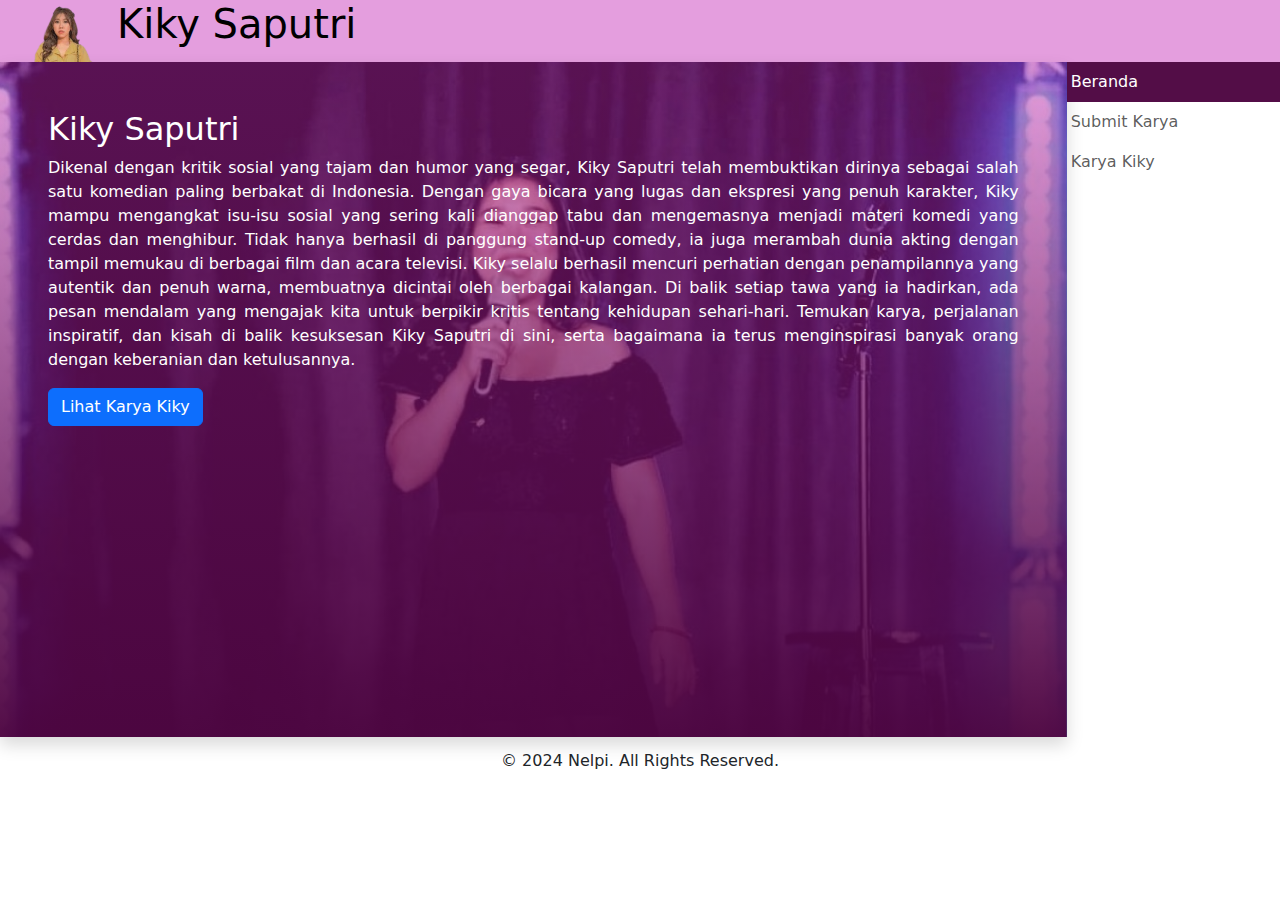
<file: index.html>
<!DOCTYPE html>
<html lang="en">

<head>
  <meta charset="UTF-8" />
  <meta name="viewport" content="width=device-width, initial-scale=1.0" />
  <title>Kiky Saputri</title>
  <link href="https://cdn.jsdelivr.net/npm/bootstrap@5.3.3/dist/css/bootstrap.min.css" rel="stylesheet"
    integrity="sha384-QWTKZyjpPEjISv5WaRU9OFeRpok6YctnYmDr5pNlyT2bRjXh0JMhjY6hW+ALEwIH" crossorigin="anonymous" />
  <link rel="shortcut icon" href="images/favicon.ico" type="image/x-icon" />
  <link rel="stylesheet" href="style.css" />
  
  <meta name="description" content="Kiky Saputri adalah seorang komedian dan aktris Indonesia yang dikenal dengan kritik sosial yang tajam dan humor yang segar.">
  <meta name="keywords" content="Kiky Saputri, komedian, aktris, stand-up comedy, film, series, kritik sosial, humor, Indonesia">
  <meta name="author" content="Nelpi">
  <meta property="og:title" content="Kiky Saputri">
  <meta property="og:description" content="Kiky Saputri adalah seorang komedian dan aktris Indonesia yang dikenal dengan kritik sosial yang tajam dan humor yang segar.">
  <meta property="og:image" content="images/jumbotron.jpg">
  <meta property="og:url" content="https://nelpi07.github.io/uts_web">
  <meta property="og:type" content="website">
  <meta property="og:locale" content="id_ID">
  <meta property="og:site_name" content="Kiky Saputri">
</head>

<body class="min-vh-100">
  <!-- <div class="container-fluid p-0"> -->
  <header class="h-25 ">
    <!-- logo -->
    <div class="row m-0">
      <div class="col-12 ">
        <a rel="home" href="index.html" class=" text-decoration-none text-black">
          <img src="images/logo.png" alt="logo" class="logo my-auto" />
          <h1 class="d-inline">Kiky Saputri</h1>
        </a>
      </div>
  </header>
  <div class="row mx-0 ">

    <main class="container col p-0 mb-2">
      <section class="p-5 jumbotron text-white jumbotron-image shadow" style="background-image: linear-gradient(
              rgba(196, 39, 182, 0.45), 
              rgba(78, 6, 66, 0.973)
            ), url(images/jumbotron.jpg);">
        <h2 class="">
          Kiky Saputri
        </h2>
        <p class="">
          Dikenal dengan kritik sosial yang tajam dan humor yang segar, Kiky Saputri telah membuktikan dirinya sebagai
          salah satu komedian paling berbakat di Indonesia. Dengan gaya bicara yang lugas dan ekspresi yang penuh
          karakter, Kiky mampu mengangkat isu-isu sosial yang sering kali dianggap tabu dan mengemasnya menjadi materi
          komedi yang cerdas dan menghibur. Tidak hanya berhasil di panggung stand-up comedy, ia juga merambah dunia
          akting dengan tampil memukau di berbagai film dan acara televisi. Kiky selalu berhasil mencuri perhatian
          dengan penampilannya yang autentik dan penuh warna, membuatnya dicintai oleh berbagai kalangan. Di balik
          setiap tawa yang ia hadirkan, ada pesan mendalam yang mengajak kita untuk berpikir kritis tentang kehidupan
          sehari-hari. Temukan karya, perjalanan inspiratif, dan kisah di balik kesuksesan Kiky Saputri di sini, serta
          bagaimana ia terus menginspirasi banyak orang dengan keberanian dan ketulusannya.
        </p>
        <a href="karya.html" class="btn btn-primary">Lihat Karya Kiky</a>
      </section>

    </main>
    <aside class="col-md-2 p-0 ">
      <!-- Navbar -->
      <nav class="navbar p-0" id="navbarNav">

        <ul class="navbar-nav flex-column w-100">
          <a rel="home" href="index.html" class="nav-link px-1 active">
            Beranda
          </a>
          <a href="formulir.html" class="nav-link px-1">
            Submit Karya
          </a>
          <a href="karya.html" class="nav-link px-1">
            Karya Kiky
          </a>
        </ul>

      </nav>
    </aside>
  </div>
  <footer class="row m-0 p-1">
    <div class="col-12 text-center">
      <p>
        &copy; 2024 Nelpi. All Rights Reserved.
      </p>
    </div>
  </footer>
  <!-- </div> -->

  <script src="https://cdn.jsdelivr.net/npm/bootstrap@5.3.3/dist/js/bootstrap.bundle.min.js"
    integrity="sha384-YvpcrYf0tY3lHB60NNkmXc5s9fDVZLESaAA55NDzOxhy9GkcIdslK1eN7N6jIeHz"
    crossorigin="anonymous"></script>
</body>

</html>
</file>
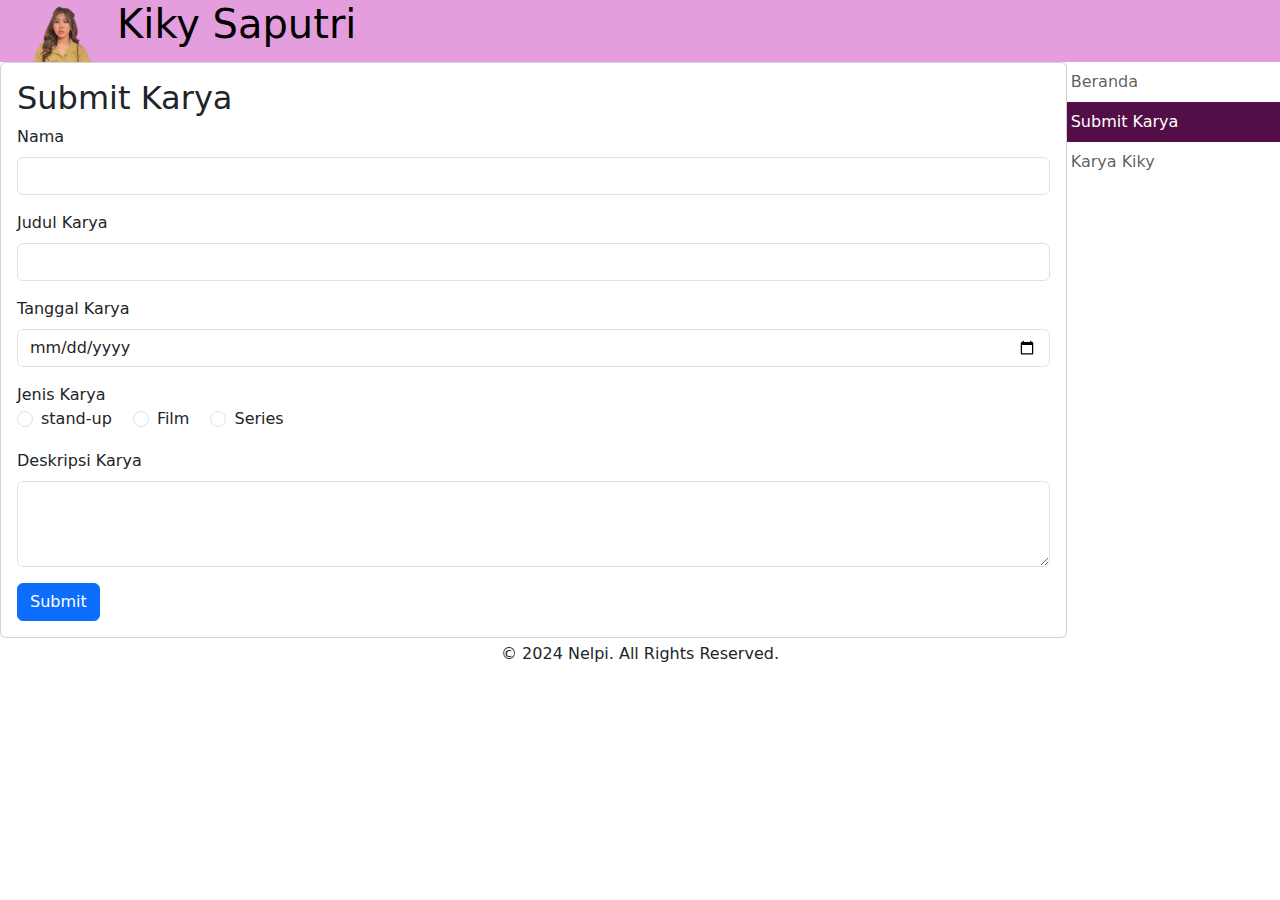
<file: formulir.html>
<!DOCTYPE html>
<html lang="en">

<head>
    <meta charset="UTF-8" />
    <meta name="viewport" content="width=device-width, initial-scale=1.0" />
    <title>Kiky Saputri</title>
    <link href="https://cdn.jsdelivr.net/npm/bootstrap@5.3.3/dist/css/bootstrap.min.css" rel="stylesheet"
        integrity="sha384-QWTKZyjpPEjISv5WaRU9OFeRpok6YctnYmDr5pNlyT2bRjXh0JMhjY6hW+ALEwIH" crossorigin="anonymous" />
    <link rel="shortcut icon" href="images/favicon.ico" type="image/x-icon" />
    <link rel="stylesheet" href="style.css" />
    <meta name="description" content="Kiky Saputri adalah seorang komedian dan aktris Indonesia yang dikenal dengan kritik sosial yang tajam dan humor yang segar.">
    <meta name="keywords" content="Kiky Saputri, komedian, aktris, stand-up comedy, film, series, kritik sosial, humor, Indonesia">
    <meta name="author" content="Nelpi">
    <meta property="og:title" content="Kiky Saputri">
    <meta property="og:description" content="Kiky Saputri adalah seorang komedian dan aktris Indonesia yang dikenal dengan kritik sosial yang tajam dan humor yang segar.">
    <meta property="og:image" content="images/jumbotron.jpg">
    <meta property="og:url" content="https://nelpi07.github.io/uts_web">
    <meta property="og:type" content="website">
    <meta property="og:locale" content="id_ID">
    <meta property="og:site_name" content="Kiky Saputri">
</head>

<body class="min-vh-100">
    <div class="container-fluid h-25 p-0">
        <header class="">
            <!-- logo -->
            <div class="row m-0">
                <div class="col-12 ">
                    <a rel="home" href="index.html" class=" text-decoration-none text-black">
                        <img src="images/logo.png" alt="logo" class="logo my-auto" />
                        <h1 class="d-inline">Kiky Saputri</h1>
                    </a>
                </div>
        </header>
        <div class="row mx-0">

            <main class="container col p-0">
                <section class="card w-100">
                    <div class="card-body">
                        <h2 class="card-title">Submit Karya</h2>
                        <form action="karya.html" method="GET">
                            <div class="mb-3">
                                <label for="nama" class="form-label">Nama</label>
                                <input type="text" class="form-control" id="nama" name="nama" required>
                            </div>
                            <div class="mb-3">
                                <label for="judul" class="form-label">Judul Karya</label>
                                <input type="text" class="form-control" id="judul" name="judul" required>
                            </div>
                            <div class="mb-3">
                                <label for="tanggal" class="form-label">Tanggal Karya</label>
                                <input type="date" class="form-control" id="tanggal" name="tanggal" required>
                            </div>
                            <div class="mb-3">
                                <label for="">Jenis Karya</label>
                                <br>
                                <div class="form-check form-check-inline">
                                    <input id="stand-up" class="form-check-input" type="radio" name="jenis"
                                        value="stand-up">
                                    <label for="stand-up" class="form-check-label">stand-up</label>
                                </div>
                                <div class="form-check form-check-inline">
                                    <input id="film" class="form-check-input" type="radio" name="jenis" value="film">
                                    <label for="film" class="form-check-label">Film</label>
                                </div>
                                <div class="form-check form-check-inline">
                                    <input id="series" class="form-check-input" type="radio" name="jenis"
                                        value="series">
                                    <label for="series" class="form-check-label">Series</label>
                                </div>
                            </div>
                            <div class="mb-3">
                                <label for="deskripsi" class="form-label">Deskripsi Karya</label>
                                <textarea class="form-control" id="deskripsi" name="deskripsi" rows="3"
                                    required></textarea>
                            </div>
                            <button type="submit" class="btn btn-primary">Submit</button>
                        </form>
                    </div>
                </section>
            </main>
            <aside class="col-md-2 p-0 ">
                <!-- Navbar -->
                <nav class="navbar p-0" id="navbarNav">

                    <ul class="navbar-nav flex-column w-100">
                        <a rel="home" href="index.html" class="nav-link px-1 ">
                            Beranda
                        </a>
                        <a href="formulir.html" class="nav-link active px-1">
                            Submit Karya
                        </a>
                        <a href="karya.html" class="nav-link px-1">
                            Karya Kiky
                        </a>
                    </ul>

                </nav>
            </aside>
        </div>
        <footer class="row m-0 p-1">
            <div class="col-12 text-center">
                <p>
                    &copy; 2024 Nelpi. All Rights Reserved.
                </p>
            </div>
    </div>
    </footer>

    <script src="https://cdn.jsdelivr.net/npm/bootstrap@5.3.3/dist/js/bootstrap.bundle.min.js"
        integrity="sha384-YvpcrYf0tY3lHB60NNkmXc5s9fDVZLESaAA55NDzOxhy9GkcIdslK1eN7N6jIeHz"
        crossorigin="anonymous"></script>
</body>

</html>
</file>
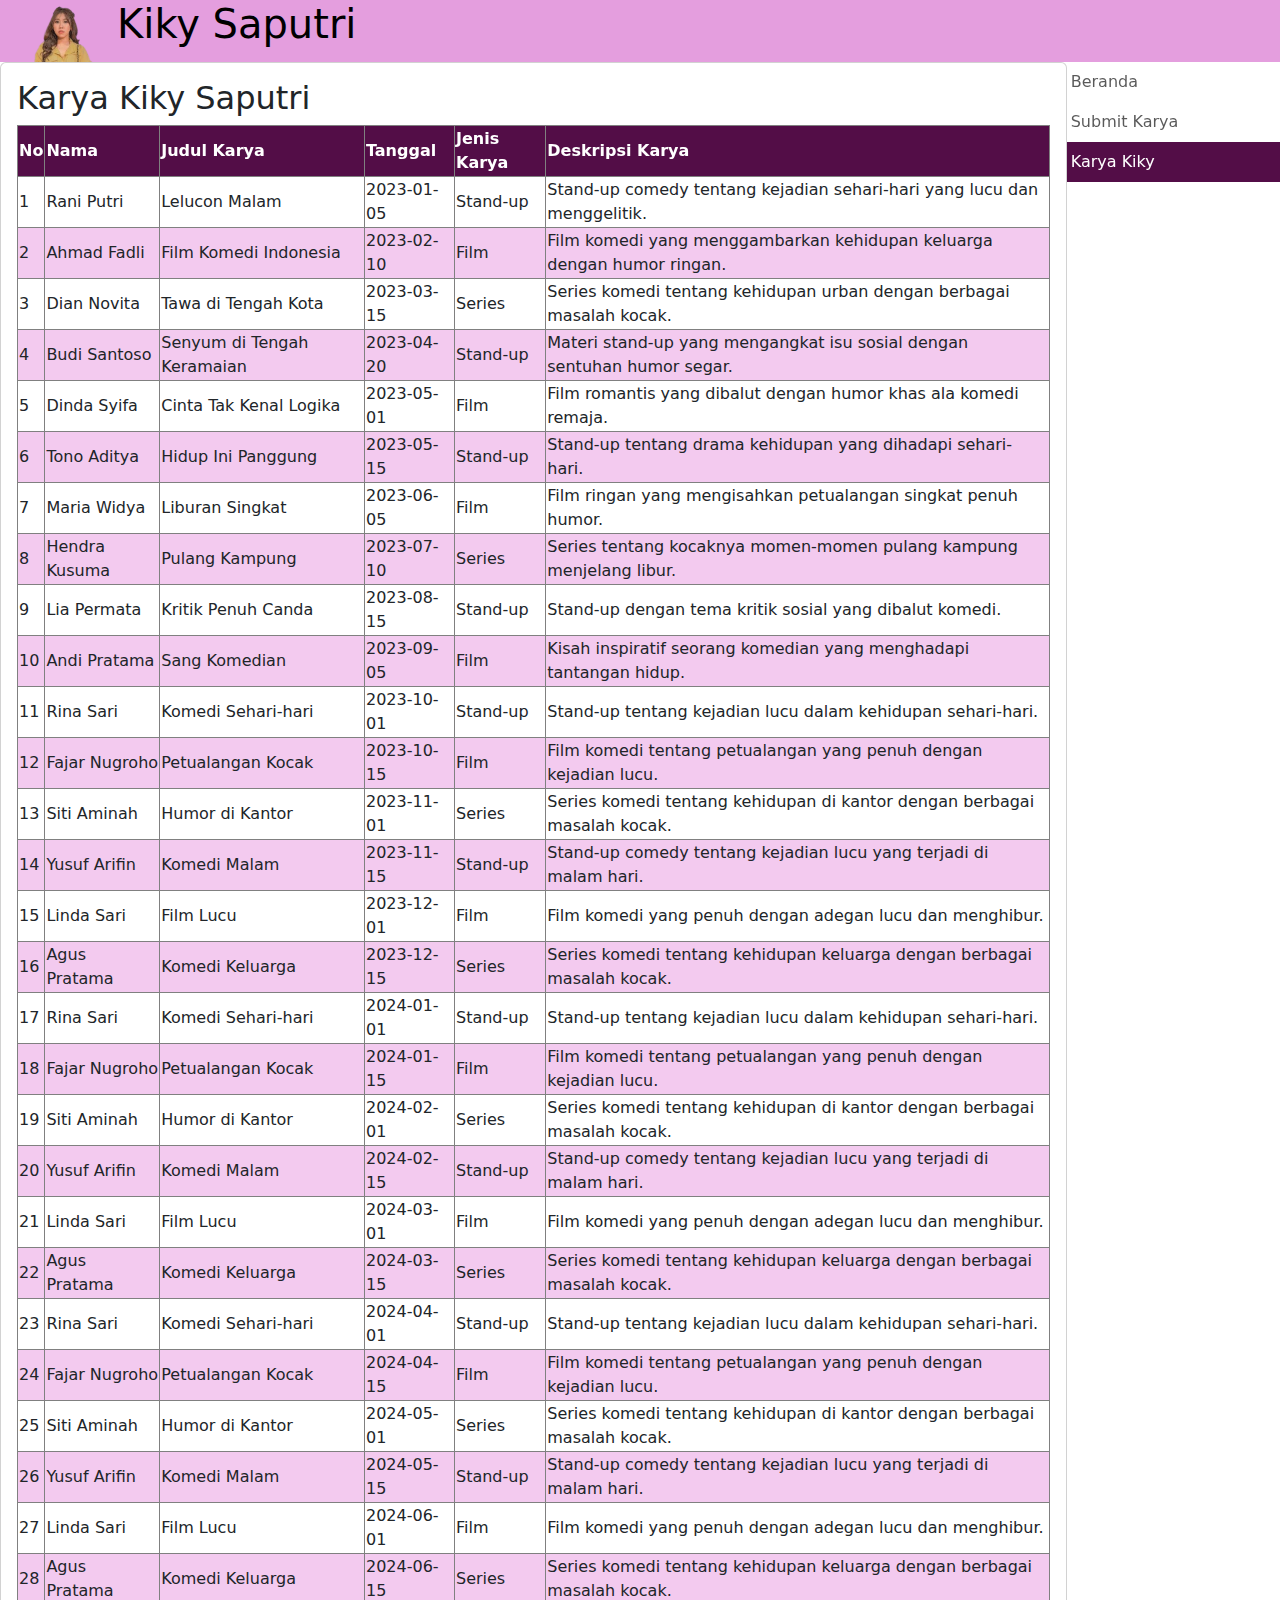
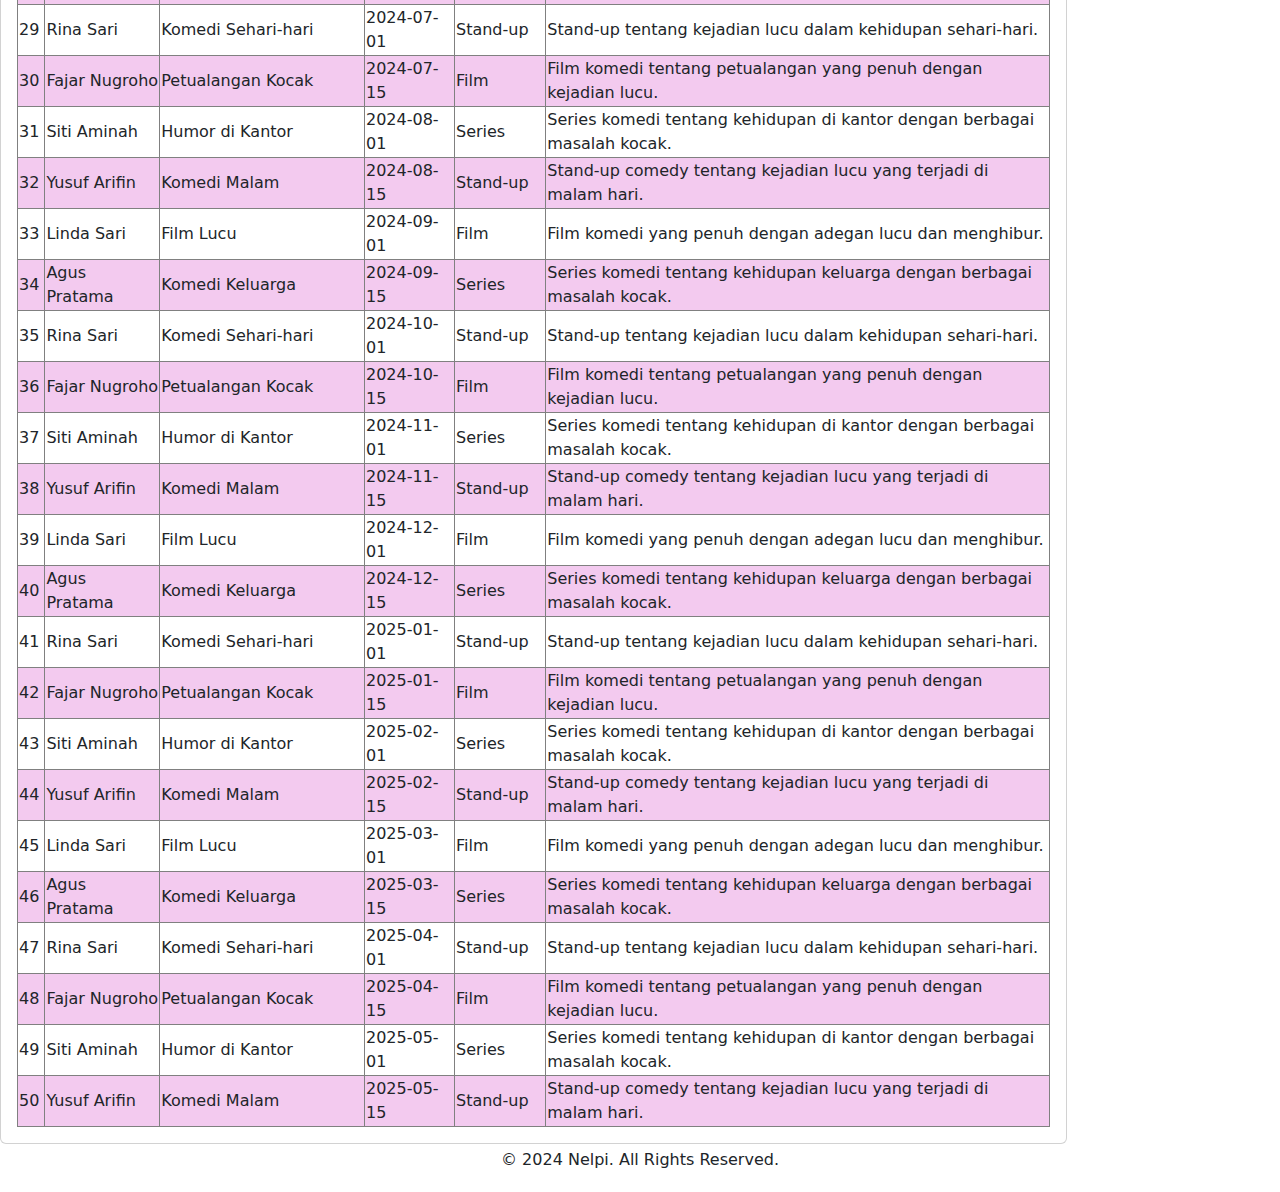
<file: karya.html>
<!DOCTYPE html>
<html lang="en">

<head>
    <meta charset="UTF-8" />
    <meta name="viewport" content="width=device-width, initial-scale=1.0" />
    <title>Kiky Saputri</title>
    <link href="https://cdn.jsdelivr.net/npm/bootstrap@5.3.3/dist/css/bootstrap.min.css" rel="stylesheet"
        integrity="sha384-QWTKZyjpPEjISv5WaRU9OFeRpok6YctnYmDr5pNlyT2bRjXh0JMhjY6hW+ALEwIH" crossorigin="anonymous" />
    <link rel="shortcut icon" href="images/favicon.ico" type="image/x-icon" />
    <link rel="stylesheet" href="style.css" />

    <meta name="description" content="Kiky Saputri adalah seorang komedian dan aktris Indonesia yang dikenal dengan kritik sosial yang tajam dan humor yang segar.">
    <meta name="keywords" content="Kiky Saputri, komedian, aktris, stand-up comedy, film, series, kritik sosial, humor, Indonesia">
    <meta name="author" content="Nelpi">
    <meta property="og:title" content="Kiky Saputri">
    <meta property="og:description" content="Kiky Saputri adalah seorang komedian dan aktris Indonesia yang dikenal dengan kritik sosial yang tajam dan humor yang segar.">
    <meta property="og:image" content="images/jumbotron.jpg">
    <meta property="og:url" content="https://nelpi07.github.io/uts_web">
    <meta property="og:type" content="website">
    <meta property="og:locale" content="id_ID">
    <meta property="og:site_name" content="Kiky Saputri">
</head>

<body class="min-vh-100" style="width: fit-content;">
    <div class="container-fluid h-25 p-0">
        <header class="">
            <!-- logo -->
            <div class="row m-0">
                <div class="col-12 ">
                    <a rel="home" href="index.html" class=" text-decoration-none text-black">
                        <img src="images/logo.png" alt="logo" class="logo my-auto" />
                        <h1 class="d-inline">Kiky Saputri</h1>
                    </a>
                </div>
        </header>
        <div class="row mx-0">

            <main class="container col p-0">
                <section class="card w-100">
                    <div class="card-body">
                        <h2 class="card-title"> Karya Kiky Saputri</h2>
                        <!-- Tabel -->
                        <table class="table-bordered">
                            <thead>
                                <tr>
                                    <th>No</th>
                                    <th>Nama</th>
                                    <th>Judul Karya</th>
                                    <th>Tanggal</th>
                                    <th>Jenis Karya</th>
                                    <th>Deskripsi Karya</th>
                                </tr>
                            </thead>
                            <tbody>
                                <tr>
                                    <td>1</td>
                                    <td>Rani Putri</td>
                                    <td>Lelucon Malam</td>
                                    <td>2023-01-05</td>
                                    <td>Stand-up</td>
                                    <td>Stand-up comedy tentang kejadian sehari-hari yang lucu dan menggelitik.</td>
                                </tr>
                                <tr>
                                    <td>2</td>
                                    <td>Ahmad Fadli</td>
                                    <td>Film Komedi Indonesia</td>
                                    <td>2023-02-10</td>
                                    <td>Film</td>
                                    <td>Film komedi yang menggambarkan kehidupan keluarga dengan humor ringan.</td>
                                </tr>
                                <tr>
                                    <td>3</td>
                                    <td>Dian Novita</td>
                                    <td>Tawa di Tengah Kota</td>
                                    <td>2023-03-15</td>
                                    <td>Series</td>
                                    <td>Series komedi tentang kehidupan urban dengan berbagai masalah kocak.</td>
                                </tr>
                                <tr>
                                    <td>4</td>
                                    <td>Budi Santoso</td>
                                    <td>Senyum di Tengah Keramaian</td>
                                    <td>2023-04-20</td>
                                    <td>Stand-up</td>
                                    <td>Materi stand-up yang mengangkat isu sosial dengan sentuhan humor segar.</td>
                                </tr>
                                <tr>
                                    <td>5</td>
                                    <td>Dinda Syifa</td>
                                    <td>Cinta Tak Kenal Logika</td>
                                    <td>2023-05-01</td>
                                    <td>Film</td>
                                    <td>Film romantis yang dibalut dengan humor khas ala komedi remaja.</td>
                                </tr>
                                <tr>
                                    <td>6</td>
                                    <td>Tono Aditya</td>
                                    <td>Hidup Ini Panggung</td>
                                    <td>2023-05-15</td>
                                    <td>Stand-up</td>
                                    <td>Stand-up tentang drama kehidupan yang dihadapi sehari-hari.</td>
                                </tr>
                                <tr>
                                    <td>7</td>
                                    <td>Maria Widya</td>
                                    <td>Liburan Singkat</td>
                                    <td>2023-06-05</td>
                                    <td>Film</td>
                                    <td>Film ringan yang mengisahkan petualangan singkat penuh humor.</td>
                                </tr>
                                <tr>
                                    <td>8</td>
                                    <td>Hendra Kusuma</td>
                                    <td>Pulang Kampung</td>
                                    <td>2023-07-10</td>
                                    <td>Series</td>
                                    <td>Series tentang kocaknya momen-momen pulang kampung menjelang libur.</td>
                                </tr>
                                <tr>
                                    <td>9</td>
                                    <td>Lia Permata</td>
                                    <td>Kritik Penuh Canda</td>
                                    <td>2023-08-15</td>
                                    <td>Stand-up</td>
                                    <td>Stand-up dengan tema kritik sosial yang dibalut komedi.</td>
                                </tr>
                                <tr>
                                    <td>10</td>
                                    <td>Andi Pratama</td>
                                    <td>Sang Komedian</td>
                                    <td>2023-09-05</td>
                                    <td>Film</td>
                                    <td>Kisah inspiratif seorang komedian yang menghadapi tantangan hidup.</td>
                                </tr>
                                <tr>
                                    <td>11</td>
                                    <td>Rina Sari</td>
                                    <td>Komedi Sehari-hari</td>
                                    <td>2023-10-01</td>
                                    <td>Stand-up</td>
                                    <td>Stand-up tentang kejadian lucu dalam kehidupan sehari-hari.</td>
                                </tr>
                                <tr>
                                    <td>12</td>
                                    <td>Fajar Nugroho</td>
                                    <td>Petualangan Kocak</td>
                                    <td>2023-10-15</td>
                                    <td>Film</td>
                                    <td>Film komedi tentang petualangan yang penuh dengan kejadian lucu.</td>
                                </tr>
                                <tr>
                                    <td>13</td>
                                    <td>Siti Aminah</td>
                                    <td>Humor di Kantor</td>
                                    <td>2023-11-01</td>
                                    <td>Series</td>
                                    <td>Series komedi tentang kehidupan di kantor dengan berbagai masalah kocak.</td>
                                </tr>
                                <tr>
                                    <td>14</td>
                                    <td>Yusuf Arifin</td>
                                    <td>Komedi Malam</td>
                                    <td>2023-11-15</td>
                                    <td>Stand-up</td>
                                    <td>Stand-up comedy tentang kejadian lucu yang terjadi di malam hari.</td>
                                </tr>
                                <tr>
                                    <td>15</td>
                                    <td>Linda Sari</td>
                                    <td>Film Lucu</td>
                                    <td>2023-12-01</td>
                                    <td>Film</td>
                                    <td>Film komedi yang penuh dengan adegan lucu dan menghibur.</td>
                                </tr>
                                <tr>
                                    <td>16</td>
                                    <td>Agus Pratama</td>
                                    <td>Komedi Keluarga</td>
                                    <td>2023-12-15</td>
                                    <td>Series</td>
                                    <td>Series komedi tentang kehidupan keluarga dengan berbagai masalah kocak.</td>
                                </tr>
                                <tr>
                                    <td>17</td>
                                    <td>Rina Sari</td>
                                    <td>Komedi Sehari-hari</td>
                                    <td>2024-01-01</td>
                                    <td>Stand-up</td>
                                    <td>Stand-up tentang kejadian lucu dalam kehidupan sehari-hari.</td>
                                </tr>
                                <tr>
                                    <td>18</td>
                                    <td>Fajar Nugroho</td>
                                    <td>Petualangan Kocak</td>
                                    <td>2024-01-15</td>
                                    <td>Film</td>
                                    <td>Film komedi tentang petualangan yang penuh dengan kejadian lucu.</td>
                                </tr>
                                <tr>
                                    <td>19</td>
                                    <td>Siti Aminah</td>
                                    <td>Humor di Kantor</td>
                                    <td>2024-02-01</td>
                                    <td>Series</td>
                                    <td>Series komedi tentang kehidupan di kantor dengan berbagai masalah kocak.</td>
                                </tr>
                                <tr>
                                    <td>20</td>
                                    <td>Yusuf Arifin</td>
                                    <td>Komedi Malam</td>
                                    <td>2024-02-15</td>
                                    <td>Stand-up</td>
                                    <td>Stand-up comedy tentang kejadian lucu yang terjadi di malam hari.</td>
                                </tr>
                                <tr>
                                    <td>21</td>
                                    <td>Linda Sari</td>
                                    <td>Film Lucu</td>
                                    <td>2024-03-01</td>
                                    <td>Film</td>
                                    <td>Film komedi yang penuh dengan adegan lucu dan menghibur.</td>
                                </tr>
                                <tr>
                                    <td>22</td>
                                    <td>Agus Pratama</td>
                                    <td>Komedi Keluarga</td>
                                    <td>2024-03-15</td>
                                    <td>Series</td>
                                    <td>Series komedi tentang kehidupan keluarga dengan berbagai masalah kocak.</td>
                                </tr>
                                <tr>
                                    <td>23</td>
                                    <td>Rina Sari</td>
                                    <td>Komedi Sehari-hari</td>
                                    <td>2024-04-01</td>
                                    <td>Stand-up</td>
                                    <td>Stand-up tentang kejadian lucu dalam kehidupan sehari-hari.</td>
                                </tr>
                                <tr>
                                    <td>24</td>
                                    <td>Fajar Nugroho</td>
                                    <td>Petualangan Kocak</td>
                                    <td>2024-04-15</td>
                                    <td>Film</td>
                                    <td>Film komedi tentang petualangan yang penuh dengan kejadian lucu.</td>
                                </tr>
                                <tr>
                                    <td>25</td>
                                    <td>Siti Aminah</td>
                                    <td>Humor di Kantor</td>
                                    <td>2024-05-01</td>
                                    <td>Series</td>
                                    <td>Series komedi tentang kehidupan di kantor dengan berbagai masalah kocak.</td>
                                </tr>
                                <tr>
                                    <td>26</td>
                                    <td>Yusuf Arifin</td>
                                    <td>Komedi Malam</td>
                                    <td>2024-05-15</td>
                                    <td>Stand-up</td>
                                    <td>Stand-up comedy tentang kejadian lucu yang terjadi di malam hari.</td>
                                </tr>
                                <tr>
                                    <td>27</td>
                                    <td>Linda Sari</td>
                                    <td>Film Lucu</td>
                                    <td>2024-06-01</td>
                                    <td>Film</td>
                                    <td>Film komedi yang penuh dengan adegan lucu dan menghibur.</td>
                                </tr>
                                <tr>
                                    <td>28</td>
                                    <td>Agus Pratama</td>
                                    <td>Komedi Keluarga</td>
                                    <td>2024-06-15</td>
                                    <td>Series</td>
                                    <td>Series komedi tentang kehidupan keluarga dengan berbagai masalah kocak.</td>
                                </tr>
                                <tr>
                                    <td>29</td>
                                    <td>Rina Sari</td>
                                    <td>Komedi Sehari-hari</td>
                                    <td>2024-07-01</td>
                                    <td>Stand-up</td>
                                    <td>Stand-up tentang kejadian lucu dalam kehidupan sehari-hari.</td>
                                </tr>
                                <tr>
                                    <td>30</td>
                                    <td>Fajar Nugroho</td>
                                    <td>Petualangan Kocak</td>
                                    <td>2024-07-15</td>
                                    <td>Film</td>
                                    <td>Film komedi tentang petualangan yang penuh dengan kejadian lucu.</td>
                                </tr>
                                <tr>
                                    <td>31</td>
                                    <td>Siti Aminah</td>
                                    <td>Humor di Kantor</td>
                                    <td>2024-08-01</td>
                                    <td>Series</td>
                                    <td>Series komedi tentang kehidupan di kantor dengan berbagai masalah kocak.</td>
                                </tr>
                                <tr>
                                    <td>32</td>
                                    <td>Yusuf Arifin</td>
                                    <td>Komedi Malam</td>
                                    <td>2024-08-15</td>
                                    <td>Stand-up</td>
                                    <td>Stand-up comedy tentang kejadian lucu yang terjadi di malam hari.</td>
                                </tr>
                                <tr>
                                    <td>33</td>
                                    <td>Linda Sari</td>
                                    <td>Film Lucu</td>
                                    <td>2024-09-01</td>
                                    <td>Film</td>
                                    <td>Film komedi yang penuh dengan adegan lucu dan menghibur.</td>
                                </tr>
                                <tr>
                                    <td>34</td>
                                    <td>Agus Pratama</td>
                                    <td>Komedi Keluarga</td>
                                    <td>2024-09-15</td>
                                    <td>Series</td>
                                    <td>Series komedi tentang kehidupan keluarga dengan berbagai masalah kocak.</td>
                                </tr>
                                <tr>
                                    <td>35</td>
                                    <td>Rina Sari</td>
                                    <td>Komedi Sehari-hari</td>
                                    <td>2024-10-01</td>
                                    <td>Stand-up</td>
                                    <td>Stand-up tentang kejadian lucu dalam kehidupan sehari-hari.</td>
                                </tr>
                                <tr>
                                    <td>36</td>
                                    <td>Fajar Nugroho</td>
                                    <td>Petualangan Kocak</td>
                                    <td>2024-10-15</td>
                                    <td>Film</td>
                                    <td>Film komedi tentang petualangan yang penuh dengan kejadian lucu.</td>
                                </tr>
                                <tr>
                                    <td>37</td>
                                    <td>Siti Aminah</td>
                                    <td>Humor di Kantor</td>
                                    <td>2024-11-01</td>
                                    <td>Series</td>
                                    <td>Series komedi tentang kehidupan di kantor dengan berbagai masalah kocak.</td>
                                </tr>
                                <tr>
                                    <td>38</td>
                                    <td>Yusuf Arifin</td>
                                    <td>Komedi Malam</td>
                                    <td>2024-11-15</td>
                                    <td>Stand-up</td>
                                    <td>Stand-up comedy tentang kejadian lucu yang terjadi di malam hari.</td>
                                </tr>
                                <tr>
                                    <td>39</td>
                                    <td>Linda Sari</td>
                                    <td>Film Lucu</td>
                                    <td>2024-12-01</td>
                                    <td>Film</td>
                                    <td>Film komedi yang penuh dengan adegan lucu dan menghibur.</td>
                                </tr>
                                <tr>
                                    <td>40</td>
                                    <td>Agus Pratama</td>
                                    <td>Komedi Keluarga</td>
                                    <td>2024-12-15</td>
                                    <td>Series</td>
                                    <td>Series komedi tentang kehidupan keluarga dengan berbagai masalah kocak.</td>
                                </tr>
                                <tr>
                                    <td>41</td>
                                    <td>Rina Sari</td>
                                    <td>Komedi Sehari-hari</td>
                                    <td>2025-01-01</td>
                                    <td>Stand-up</td>
                                    <td>Stand-up tentang kejadian lucu dalam kehidupan sehari-hari.</td>
                                </tr>
                                <tr>
                                    <td>42</td>
                                    <td>Fajar Nugroho</td>
                                    <td>Petualangan Kocak</td>
                                    <td>2025-01-15</td>
                                    <td>Film</td>
                                    <td>Film komedi tentang petualangan yang penuh dengan kejadian lucu.</td>
                                </tr>
                                <tr>
                                    <td>43</td>
                                    <td>Siti Aminah</td>
                                    <td>Humor di Kantor</td>
                                    <td>2025-02-01</td>
                                    <td>Series</td>
                                    <td>Series komedi tentang kehidupan di kantor dengan berbagai masalah kocak.</td>
                                </tr>
                                <tr>
                                    <td>44</td>
                                    <td>Yusuf Arifin</td>
                                    <td>Komedi Malam</td>
                                    <td>2025-02-15</td>
                                    <td>Stand-up</td>
                                    <td>Stand-up comedy tentang kejadian lucu yang terjadi di malam hari.</td>
                                </tr>
                                <tr>
                                    <td>45</td>
                                    <td>Linda Sari</td>
                                    <td>Film Lucu</td>
                                    <td>2025-03-01</td>
                                    <td>Film</td>
                                    <td>Film komedi yang penuh dengan adegan lucu dan menghibur.</td>
                                </tr>
                                <tr>
                                    <td>46</td>
                                    <td>Agus Pratama</td>
                                    <td>Komedi Keluarga</td>
                                    <td>2025-03-15</td>
                                    <td>Series</td>
                                    <td>Series komedi tentang kehidupan keluarga dengan berbagai masalah kocak.</td>
                                </tr>
                                <tr>
                                    <td>47</td>
                                    <td>Rina Sari</td>
                                    <td>Komedi Sehari-hari</td>
                                    <td>2025-04-01</td>
                                    <td>Stand-up</td>
                                    <td>Stand-up tentang kejadian lucu dalam kehidupan sehari-hari.</td>
                                </tr>
                                <tr>
                                    <td>48</td>
                                    <td>Fajar Nugroho</td>
                                    <td>Petualangan Kocak</td>
                                    <td>2025-04-15</td>
                                    <td>Film</td>
                                    <td>Film komedi tentang petualangan yang penuh dengan kejadian lucu.</td>
                                </tr>
                                <tr>
                                    <td>49</td>
                                    <td>Siti Aminah</td>
                                    <td>Humor di Kantor</td>
                                    <td>2025-05-01</td>
                                    <td>Series</td>
                                    <td>Series komedi tentang kehidupan di kantor dengan berbagai masalah kocak.</td>
                                </tr>
                                <tr>
                                    <td>50</td>
                                    <td>Yusuf Arifin</td>
                                    <td>Komedi Malam</td>
                                    <td>2025-05-15</td>
                                    <td>Stand-up</td>
                                    <td>Stand-up comedy tentang kejadian lucu yang terjadi di malam hari.</td>
                                </tr>
                            </tbody>
                        </table>
                    </div>
                </section>
            </main>
            <aside class="col-md-2 p-0 ">
                <!-- Navbar -->
                <nav class="navbar p-0" id="navbarNav">

                    <ul class="navbar-nav flex-column w-100">
                        <a rel="home" href="index.html" class="nav-link px-1 ">
                            Beranda
                        </a>
                        <a href="formulir.html" class="nav-link px-1">
                            Submit Karya
                        </a>
                        <a href="karya.html" class="nav-link active px-1">
                            Karya Kiky
                        </a>
                    </ul>

                </nav>
            </aside>
        </div>
        <footer class="row m-0 p-1">
            <div class="col-12 text-center">
                <p>
                    &copy; 2024 Nelpi. All Rights Reserved.
                </p>
            </div>
    </div>
    </footer>

    <script src="https://cdn.jsdelivr.net/npm/bootstrap@5.3.3/dist/js/bootstrap.bundle.min.js"
        integrity="sha384-YvpcrYf0tY3lHB60NNkmXc5s9fDVZLESaAA55NDzOxhy9GkcIdslK1eN7N6jIeHz"
        crossorigin="anonymous"></script>
</body>

</html>
</file>
<file: style.css>
.logo {
  width: 100px;
  height: auto;
}
.jumbotron-image {
  background-position: center center;
  background-repeat: no-repeat;
  background-size: cover;

  /* height: 30rem; */
  min-height: 75vh;
  text-align: justify;
}

.nav-link.active {
  background-color: rgba(78, 6, 66, 0.973) !important;
  color: white !important;
}
.nav-link:hover {
  background-color: rgba(196, 39, 182, 0.45);
  color: white;
}
.navbar {
  min-width: 100%;
}
header {
  background-color: rgba(196, 39, 182, 0.45);
  color: white;
}
table tr:nth-child(even) {
  background-color: rgba(218, 93, 207, 0.329);
}
table tr:hover {
  background-color: rgba(196, 39, 182, 0.45);
  color: white;
}
thead {
  background-color: rgba(78, 6, 66, 0.973);
  color: white;
  position: sticky;
  top: 0;
}
</file>
